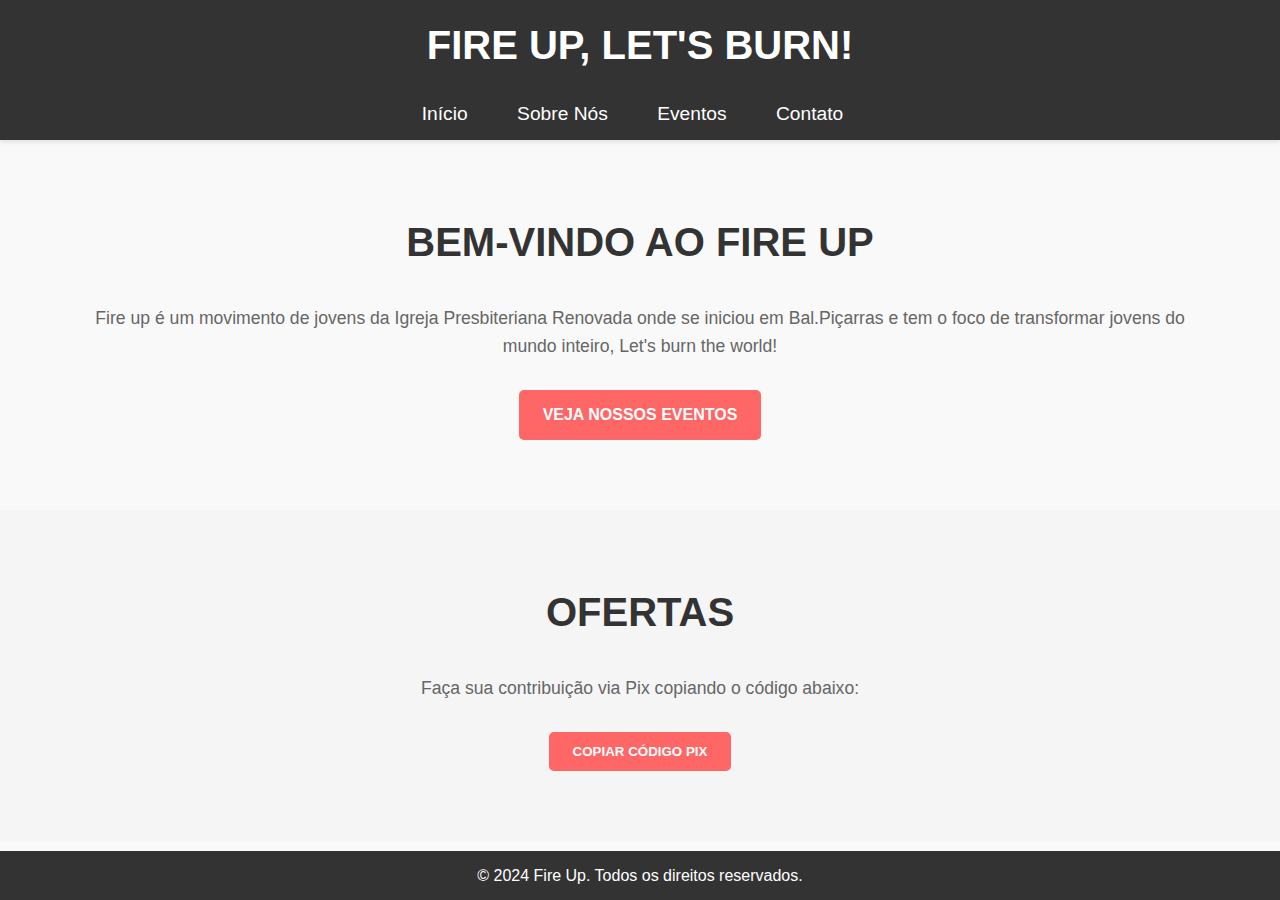
<file: index.html>
<!DOCTYPE html>
<html lang="pt-br">
<head>
    <meta charset="UTF-8">
    <meta name="viewport" content="width=device-width, initial-scale=1.0">
    <title>Inicio - Jovens da Igreja</title>
    <link rel="stylesheet" href="style.css">
</head>
<body>
    <header>
        <div class="container">
            <h1>Fire Up, Let's Burn!</h1>
            <nav>
                <ul>
                    <li><a href="index.html">Início</a></li>
                    <li><a href="sobre.html">Sobre Nós</a></li>
                    <li><a href="eventos.html">Eventos</a></li>
                    <li><a href="contato.html">Contato</a></li>
                </ul>
            </nav>
        </div>
    </header>

    <section id="home">
        <div class="container">
            <h2>Bem-vindo ao Fire Up</h2>
            <p>Fire up é um movimento de jovens da Igreja Presbiteriana Renovada onde se iniciou em Bal.Piçarras e tem o foco de transformar jovens do mundo inteiro, Let's burn the world!</p>
            <a href="eventos.html" class="btn">Veja Nossos Eventos</a>
        </div>
    </section>

    <section id="ofertas">
        <div class="container">
            <h2>Ofertas</h2>
            <p>Faça sua contribuição via Pix copiando o código abaixo:</p>
            <input type="text" id="codigoPix" value="00020126580014BR.GOV.BCB.PIX011442424242000201000302BR540310.005802BR5920Jovens da Igreja6009Sao Paulo62070503***6304A13B" readonly>
            <button type="button" class="btn" onclick="copiarPix()">Copiar Código Pix</button>
        </div>
    </section>

    <footer>
        <div class="container">
            <p>&copy; 2024 Fire Up. Todos os direitos reservados.</p>
        </div>
    </footer>

    <script>
        function copiarPix() {
            var codigoPix = document.getElementById("codigoPix");
            codigoPix.select();
            codigoPix.setSelectionRange(0, 99999); // Para dispositivos móveis
            document.execCommand("copy");
            alert("Código Pix copiado: " + codigoPix.value);
        }
    </script>
</body>
</html>
</file>
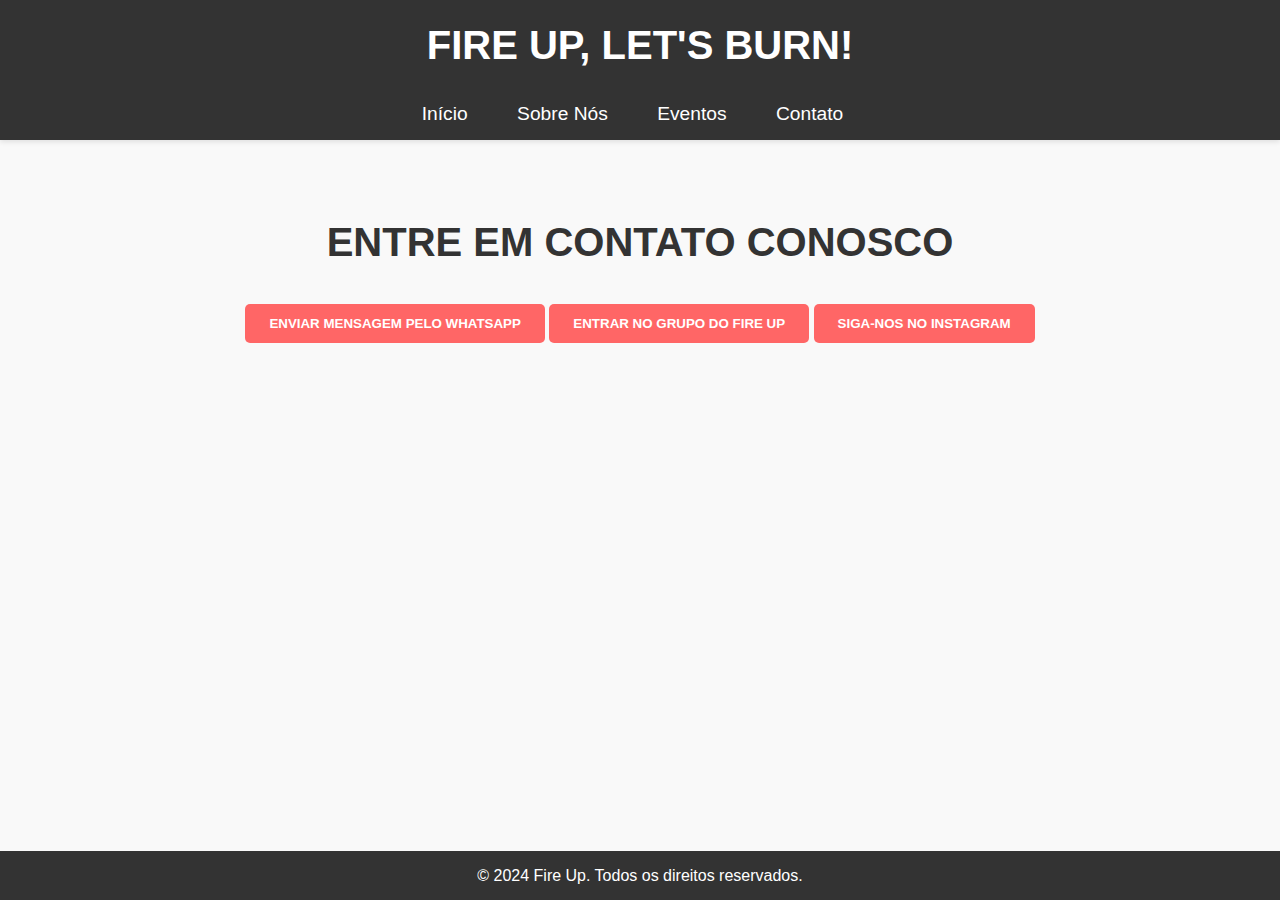
<file: contato.html>
<!DOCTYPE html>
<html lang="pt-br">
<head>
    <meta charset="UTF-8">
    <meta name="viewport" content="width=device-width, initial-scale=1.0">
    <title>Contato - Jovens da Igreja</title>
    <link rel="stylesheet" href="style.css">
</head>
<body>
    <header>
        <div class="container">
            <h1>Fire Up, Let's Burn!</h1>
            <nav>
                <ul>
                    <li><a href="index.html">Início</a></li>
                    <li><a href="sobre.html">Sobre Nós</a></li>
                    <li><a href="eventos.html">Eventos</a></li>
                    <li><a href="contato.html">Contato</a></li>
                </ul>
            </nav>
        </div>
    </header>

    <section id="contato">
        <div class="container">
            <h2>Entre em Contato Conosco</h2>
            <button type="button" class="btn" onclick="abrirWhatsApp()">Enviar Mensagem pelo WhatsApp</button>
            <button type="button" class="btn" onclick="entrarGrupo()">Entrar no Grupo do Fire Up</button>
            <button type="button" class="btn" onclick="abrirInstagram()">Siga-nos no Instagram</button>
        </div>
    </section>

    <footer>
        <div class="container">
            <p>&copy; 2024 Fire Up. Todos os direitos reservados.</p>
        </div>
    </footer>

    <script>
        function abrirWhatsApp() {
            var telefone = '+5547991786370'; // Número de telefone no formato internacional
            var mensagem = encodeURIComponent('Olá, Vim do site do Fire Up!'); // Mensagem inicial (opcional)
            window.open('https://wa.me/' + telefone + '?text=' + mensagem, '_blank');
        }

        function entrarGrupo() {
            var grupoLink = 'https://chat.whatsapp.com/H5MkLPWC5S5Cdugkjjo8a8'; // Link do grupo do WhatsApp
            window.open(grupoLink, '_blank');
        }

        function abrirInstagram() {
            var instagramLink = 'https://www.instagram.com/iprfireup/'; // Link do perfil do Instagram
            window.open(instagramLink, '_blank');
        }
    </script>
</body>
</html>
</file>
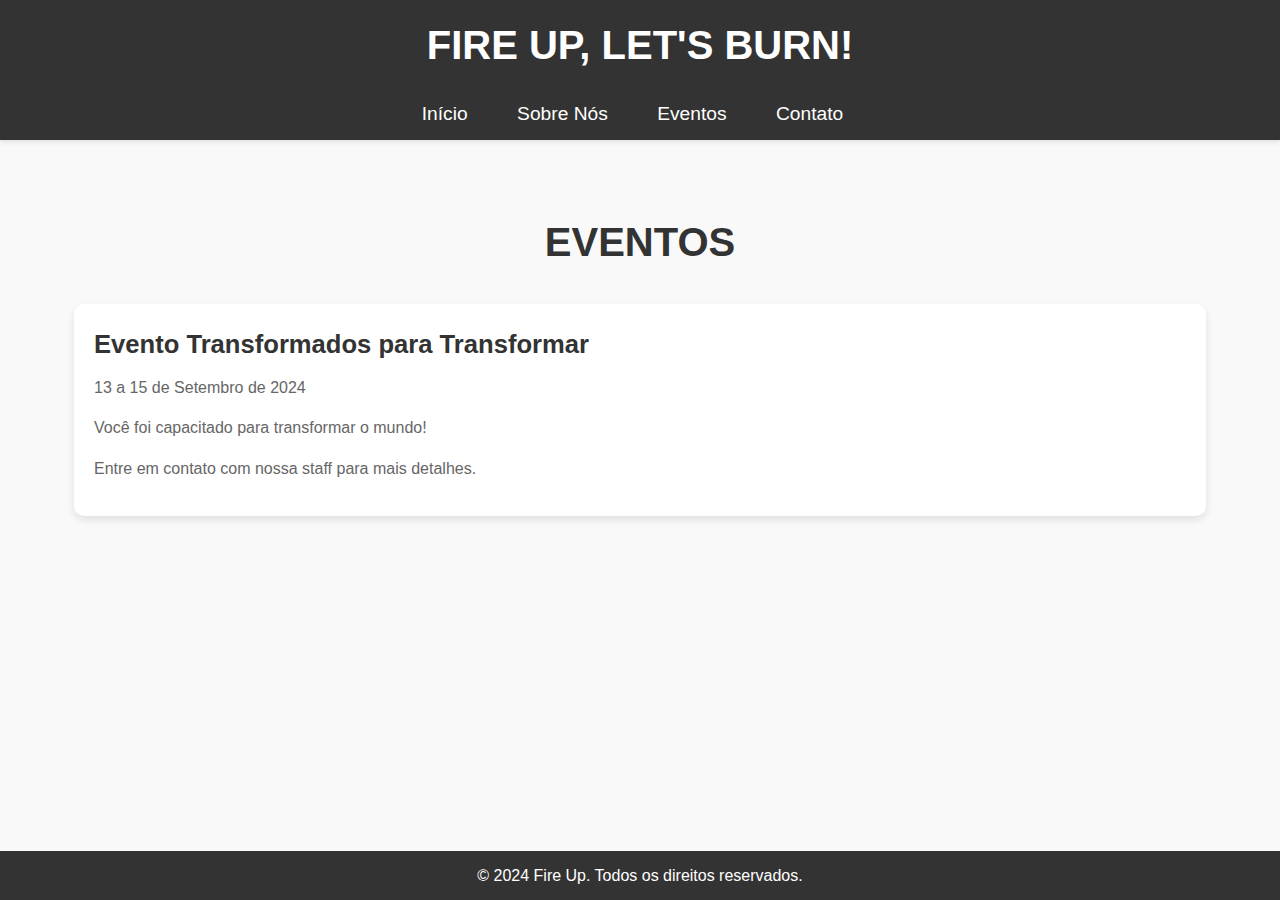
<file: eventos.html>
<!DOCTYPE html>
<html lang="pt-br">
<head>
    <meta charset="UTF-8">
    <meta name="viewport" content="width=device-width, initial-scale=1.0">
    <title>Eventos - Jovens da Igreja</title>
    <link rel="stylesheet" href="style.css">
</head>
<body>
    <header>
        <div class="container">
            <h1>Fire Up, Let's Burn!</h1>
            <nav>
                <ul>
                    <li><a href="index.html">Início</a></li>
                    <li><a href="sobre.html">Sobre Nós</a></li>
                    <li><a href="eventos.html">Eventos</a></li>
                    <li><a href="contato.html">Contato</a></li>
                </ul>
            </nav>
        </div>
    </header>

    <section id="eventos">
        <div class="container">
            <h2>Eventos</h2>
            <div class="eventos-grid">
                <div class="evento">
                    <h3>Evento Transformados para Transformar</h3>
                    <p>13 a 15 de Setembro de 2024</p>
                    <p>Você foi capacitado para transformar o mundo!</p>
                    <p>Entre em contato com nossa staff para mais detalhes.</p>
                </div>
            </div>
        </div>
    </section>

    <footer>
        <div class="container">
            <p>&copy; 2024 Fire Up. Todos os direitos reservados.</p>
        </div>
    </footer>
</body>
</html>
</file>
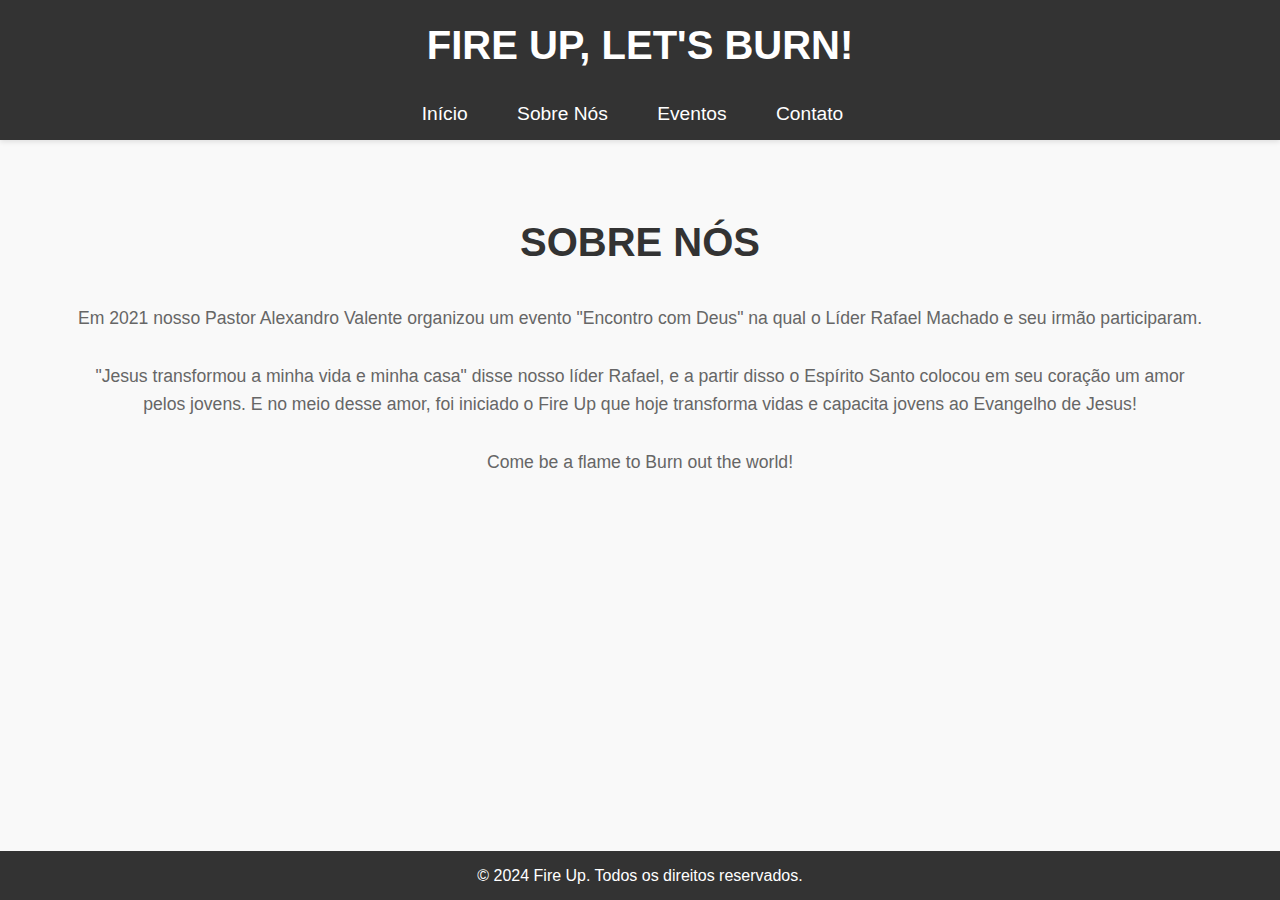
<file: sobre.html>
<!DOCTYPE html>
<html lang="pt-br">
<head>
    <meta charset="UTF-8">
    <meta name="viewport" content="width=device-width, initial-scale=1.0">
    <title>Sobre Nós - Jovens da Igreja</title>
    <link rel="stylesheet" href="style.css">
</head>
<body>
    <header>
        <div class="container">
            <h1>Fire Up, Let's Burn!</h1>
            <nav>
                <ul>
                    <li><a href="index.html">Início</a></li>
                    <li><a href="sobre.html">Sobre Nós</a></li>
                    <li><a href="eventos.html">Eventos</a></li>
                    <li><a href="contato.html">Contato</a></li>
                </ul>
            </nav>
        </div>
    </header>

    <section id="sobre">
        <div class="container">
            <h2>Sobre Nós</h2>
            <p>Em 2021 nosso Pastor Alexandro Valente organizou um evento "Encontro com Deus" na qual o Líder Rafael Machado e seu irmão participaram.</p>
            <p>"Jesus transformou a minha vida e minha casa" disse nosso líder Rafael,
             e a partir disso o Espírito Santo colocou em seu coração um amor pelos jovens. E no meio desse amor, foi iniciado o Fire Up que hoje transforma vidas e capacita jovens ao Evangelho de Jesus!</p>
             <p>Come be a flame to Burn out the world!</p>
        </div>
    </section>

    <footer>
        <div class="container">
            <p>&copy; 2024 Fire Up. Todos os direitos reservados.</p>
        </div>
    </footer>
</body>
</html>
</file>
<file: style.css>
/* Reset de Estilos */
* {
    box-sizing: border-box;
    margin: 0;
    padding: 0;
}

/* Estilos Gerais */
body {
    font-family: 'Arial', sans-serif;
    line-height: 1.6;
    background-color: #f9f9f9; /* Cor de fundo mais suave */
    color: #333;
}

.container {
    width: 90%; /* Aumentei a largura para melhor ajuste em telas maiores */
    max-width: 1200px;
    margin: 0 auto;
    padding: 10px;
}

/* Estilos do Header */
header {
    background-color: #333;
    color: #fff;
    padding: 0.5px 0;
    text-align: center;
    box-shadow: 0 2px 5px rgba(0, 0, 0, 0.1);
}

header h1 {
    font-size: 2.5rem; /* Reduzi um pouco o tamanho do título */
    margin: 0;
    padding: 2px 0;
    text-transform: uppercase;
}

header nav ul {
    list-style-type: none;
    margin-top: 20px;
}

header nav ul li {
    display: inline-block; /* Alterei para inline-block para melhor espaçamento */
    margin-right: 15px; /* Reduzi a margem entre os itens do menu */
}

header nav ul li a {
    color: #fff;
    text-decoration: none;
    font-size: 1.2rem;
    padding: 10px 15px; /* Adicionei padding para melhorar a área de clique */
    transition: color 0.3s ease, background-color 0.3s ease, padding 0.3s ease, border-radius 0.3s ease;
}

header nav ul li a:hover {
    color: #fff;
    background-color: #ff6666; /* Vermelho pastel */
    padding: 12px 24px; /* Increased padding to match button size */
    border-radius: 5px;
}

/* Estilos das Seções */
section {
    padding: 60px 0;
    text-align: center;
}

section h2 {
    font-size: 2.5rem;
    margin-bottom: 30px;
    text-transform: uppercase;
    color: #333;
}

section p {
    font-size: 1.1rem;
    margin-bottom: 30px;
    color: #666;
}

.btn {
    display: inline-block;
    background-color: #ff6666;
    color: #fff;
    text-decoration: none;
    padding: 12px 24px;
    border-radius: 5px;
    transition: background-color 0.3s ease;
    text-transform: uppercase; /* Transforma texto do botão para maiúsculas */
    font-weight: bold; /* Deixa o texto do botão em negrito */
    border: none; /* Remove a borda do botão */
}

.btn:hover {
    background-color: #e65c5c;
}

/* Estilos dos Eventos */
.eventos-grid {
    display: grid;
    grid-template-columns: repeat(auto-fit, minmax(300px, 1fr));
    gap: 30px;
    margin-top: 30px;
}

.evento {
    background-color: #fff;
    padding: 20px;
    border-radius: 10px;
    box-shadow: 0 4px 8px rgba(0, 0, 0, 0.1);
    text-align: left;
    transition: transform 0.3s ease;
}

.evento:hover {
    transform: translateY(-5px);
    box-shadow: 0 6px 12px rgba(0, 0, 0, 0.15); /* Aumentei a sombra ao passar o mouse */
}

.evento h3 {
    font-size: 1.6rem; /* Reduzi um pouco o tamanho do título do evento */
    margin-bottom: 10px; /* Reduzi a margem inferior do título */
    color: #333;
}

.evento p {
    font-size: 1rem;
    margin-bottom: 15px; /* Aumentei a margem inferior dos parágrafos */
    color: #666;
}

/* Estilos do Formulário de Contato */
form {
    max-width: 600px;
    margin: 0 auto;
    text-align: left;
}

form label {
    display: block;
    margin-bottom: 10px;
    font-size: 1.1rem;
    color: #333;
}

form input,
form textarea {
    width: 100%; /* Ajustei a largura para ocupar 100% do espaço disponível */
    padding: 12px;
    margin-bottom: 20px;
    border: 1px solid #ccc;
    border-radius: 5px;
    font-size: 1rem;
}

form textarea {
    height: 150px;
}

form button {
    background-color: #ff6666;
    color: #fff;
    border: none;
    padding: 12px 24px;
    border-radius: 5px;
    cursor: pointer;
    font-size: 1rem;
    transition: background-color 0.3s ease;
    text-transform: uppercase;
    font-weight: bold;
}

form button:hover {
    background-color: #e65c5c;
}

/* Estilos do Rodapé */
footer {
    background-color: #333;
    color: #fff;
    text-align: center;
    padding: 1.5px 0;
    width: 100%;
    position: fixed;
    bottom: 0;
}

/* Seção de Ofertas */
#ofertas {
    padding: 60px 0;
    text-align: center;
    background-color: #f5f5f5; /* Cor de fundo suave */
}

#ofertas h2 {
    font-size: 2.5rem;
    margin-bottom: 30px;
    text-transform: uppercase;
    color: #333;
}

#ofertas p {
    font-size: 1.1rem;
    margin-bottom: 30px;
    color: #666;
}

#codigoPix {
    position: absolute;
    left: -9999px;
}
</file>
